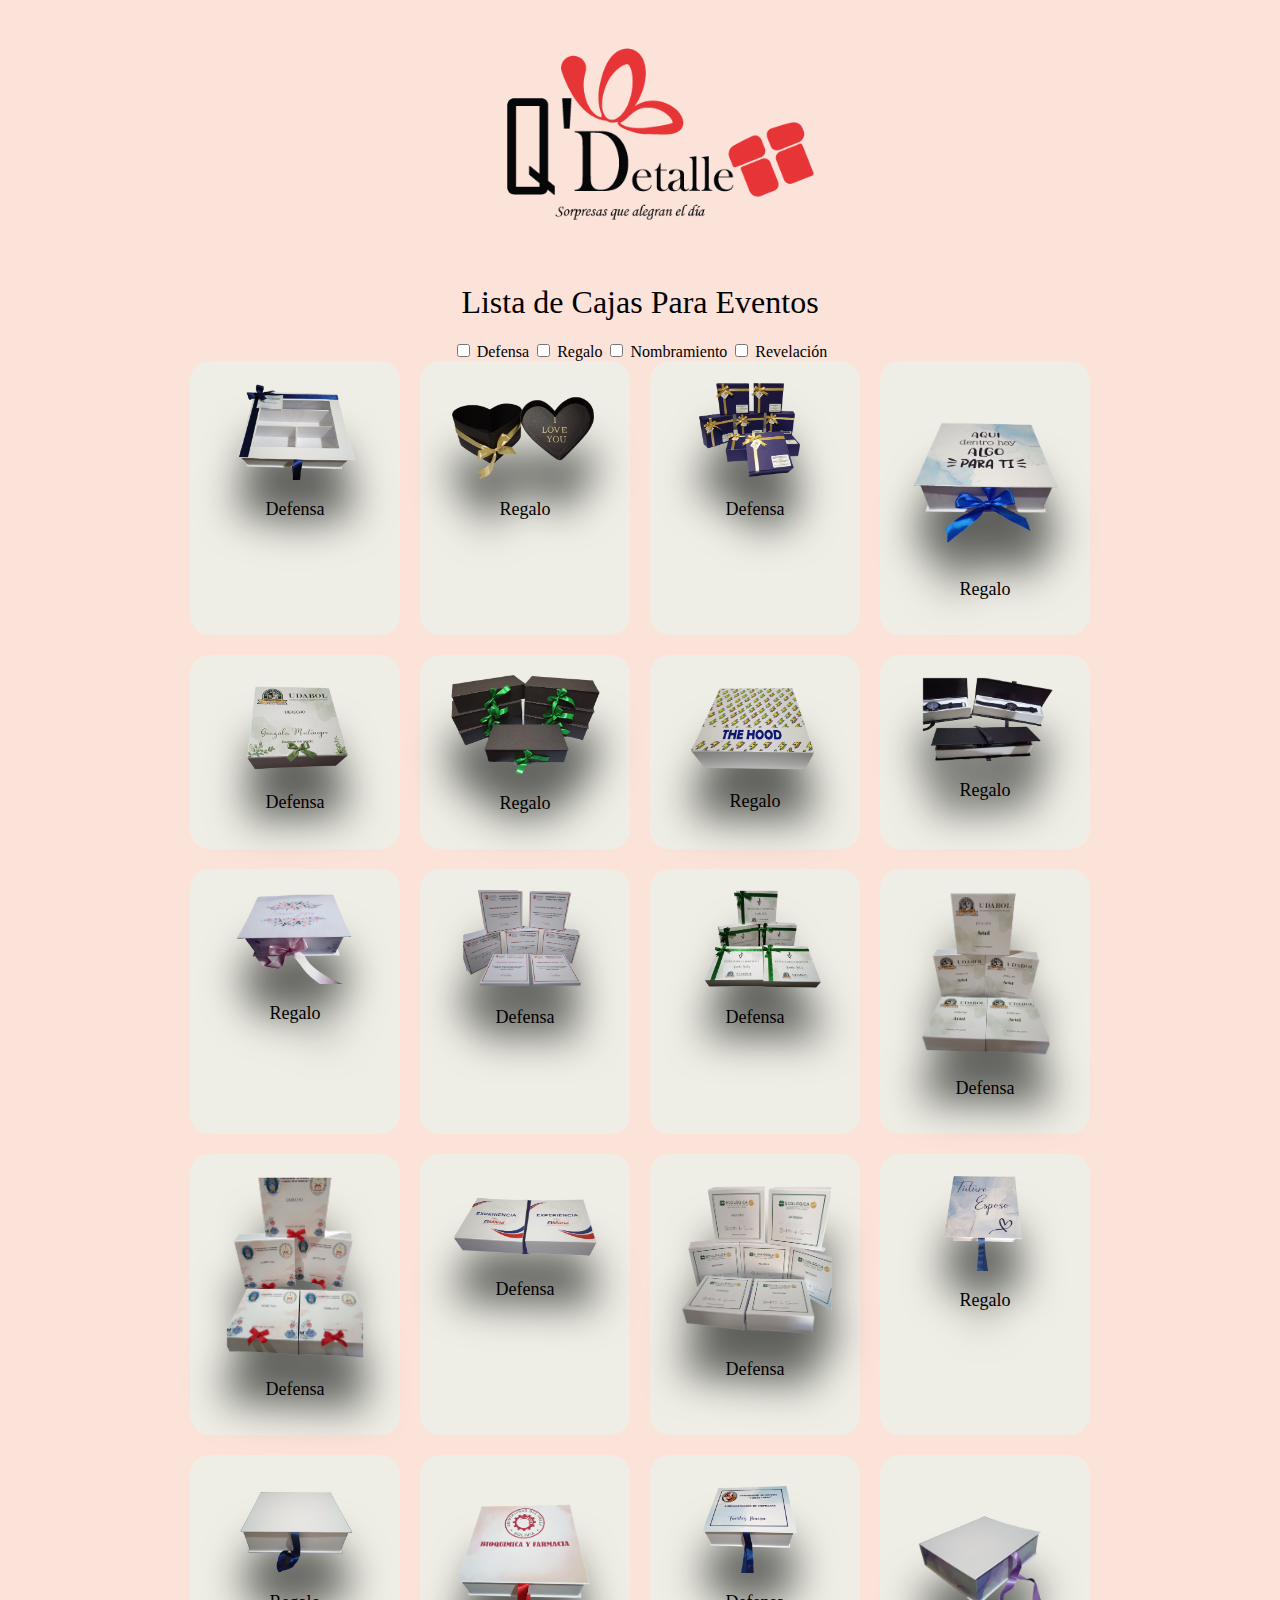
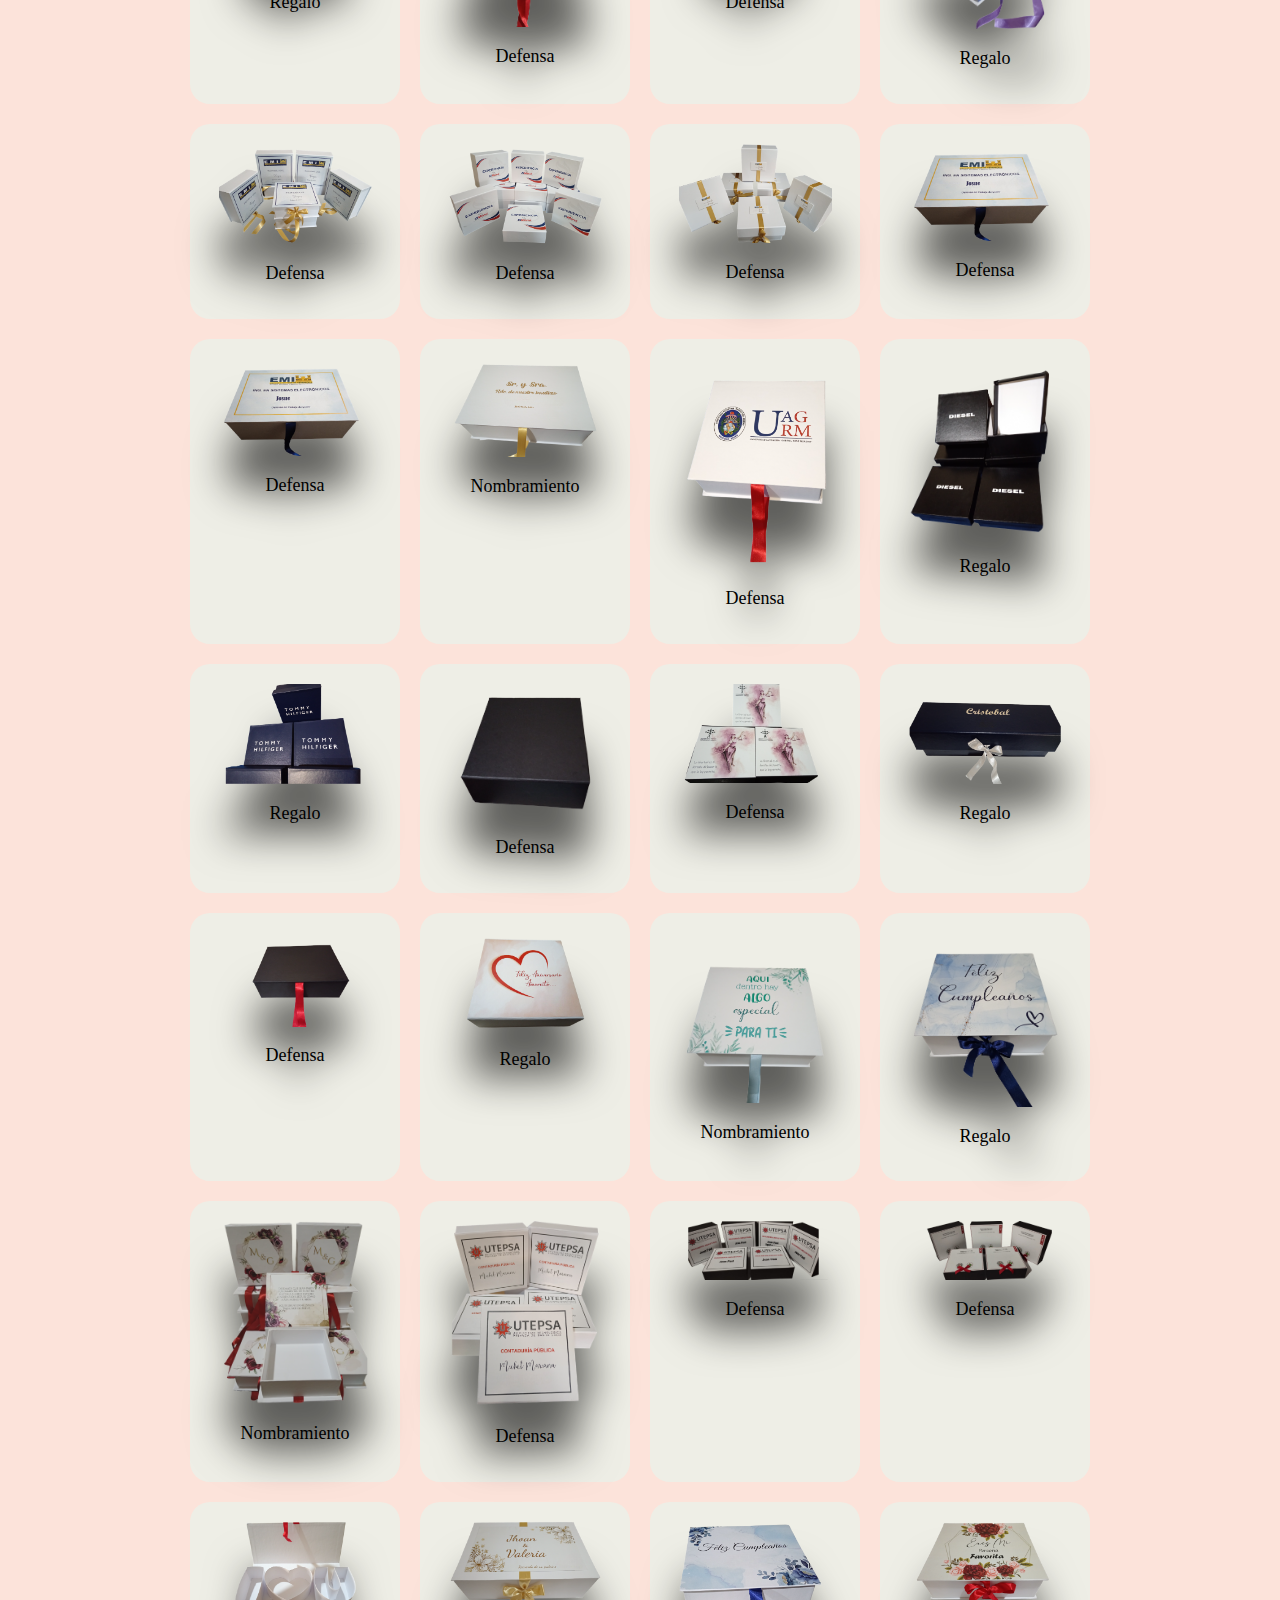
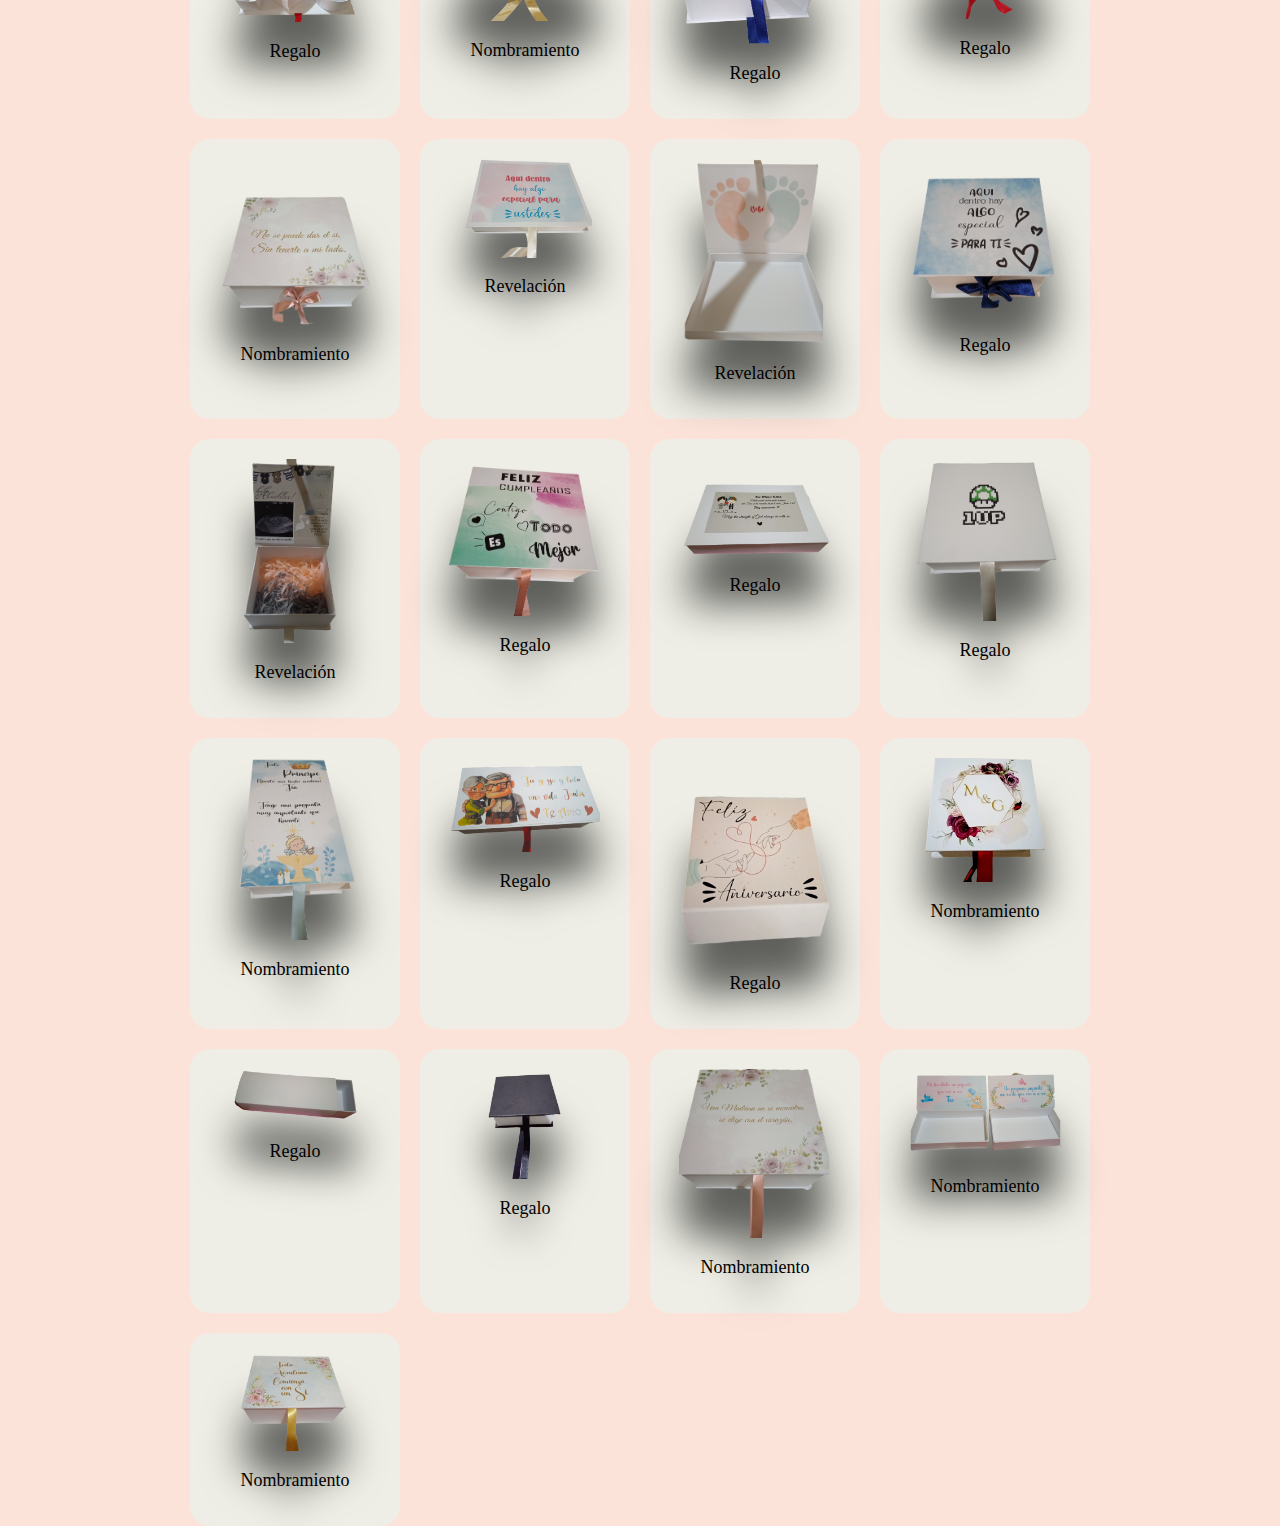
<file: index.html>
<!DOCTYPE html>
<html lang="es">
  <head>
    <meta charset="UTF-8" />
    <meta name="viewport" content="width=device-width, initial-scale=1.0" />
    <title>Q'Detalle</title>
    <link rel="stylesheet" href="css/style.css" />
  </head>
  <body>
    <div class="container">
      <img src="img/logo.png" alt="Logo" class="logo" />
      <div class="title">Lista de Cajas Para Eventos</div>

      <label>
        <input type="checkbox" id="Defensa" />
        Defensa
      </label>
      <label>
        <input type="checkbox" id="Regalo" />
        Regalo
      </label>
      <label>
        <input type="checkbox" id="Nombramiento" />
        Nombramiento
      </label>
      <label>
        <input type="checkbox" id="Revelación" />
        Revelación
      </label>

      <div class="listProduct" id="list"></div>
    </div>

    <script>
      document.addEventListener("DOMContentLoaded", function () {
        const lista = document.getElementById("list");
        const checkboxes = document.querySelectorAll("input[type=checkbox]");

        let products = null;

        fetch("product.json")
          .then((response) => response.json())
          .then((data) => {
            products = data;
            console.log(products);
            actualizarResultados();

            checkboxes.forEach(function (checkbox) {
              checkbox.addEventListener("change", actualizarResultados);
            });
          });

        function actualizarResultados() {
          lista.innerHTML = "";
          const checkedItems = Array.from(checkboxes)
            .filter((checkbox) => checkbox.checked)
            .map((checkbox) => checkbox.id);

          if (products) {
            products.forEach((product) => {
              if (
                checkedItems.includes(product.name) ||
                checkedItems.length === 0
              ) {
                lista.appendChild(createProductElement(product));
              }
            });
          }
        }

        function createProductElement(product) {
          const newProduct = document.createElement("a");
          newProduct.href = `https://dbrayang.github.io/Q-detalle/detail.html?id=${product.id}`;
          newProduct.classList.add("item");
          newProduct.innerHTML = `
            <img src="${product.image}">
            <h2>${product.name}</h2>
          `;
          return newProduct;
        }
      });
    </script>
  </body>
</html>
</file>
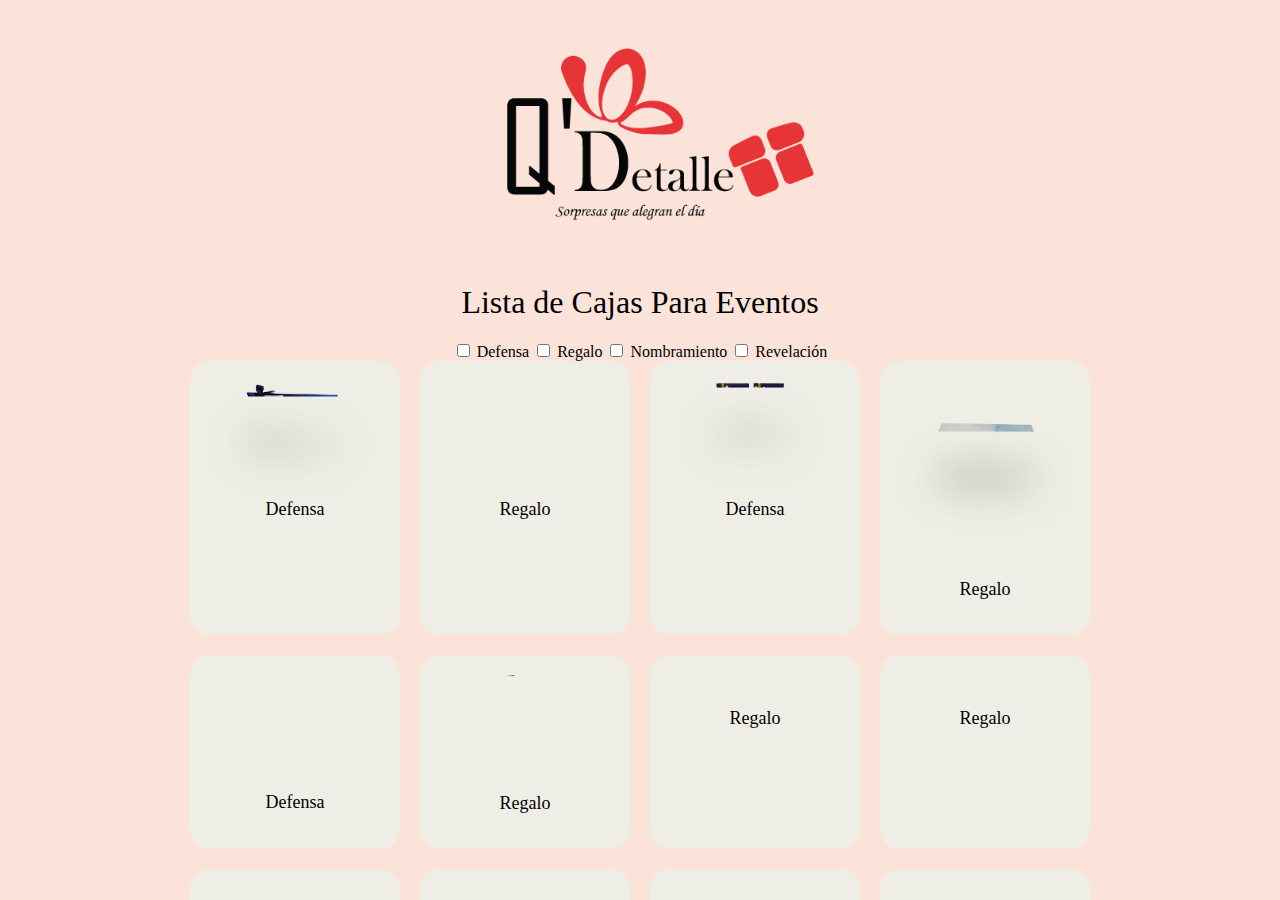
<file: detail.html>
<!DOCTYPE html>
<html lang="es">
  <head>
    <meta charset="UTF-8" />
    <meta name="viewport" content="width=device-width, initial-scale=1.0" />
    <title>Caja</title>
    <link rel="stylesheet" href="css/style.css" />
    <link
      rel="stylesheet"
      href="https://cdnjs.cloudflare.com/ajax/libs/font-awesome/5.15.4/css/all.min.css"
      integrity="sha512-wiXDD9F11b6IA98P4oUn7jB9IEliqVQK5dNTR6bl6HClSVL2xzDrRfcJKM5ISVU/6aF2DAu19yy7EMg5xnGUVw=="
      crossorigin="anonymous"
      referrerpolicy="no-referrer"
    />
  </head>
  <body>
    <div class="container">
      <button id="goToTopBtn">Inicio</button>

      <div class="title">Detalle</div>
      <div class="detail">
        <div class="image">
          <img id="detailImage" src="" alt="" />
        </div>
        <div class="content">
          <h1 id="detailName" class="name"></h1>
          <div class="detail-info"></div>
        </div>
      </div>
      <div class="title">Similares</div>
      <div class="listProduct"></div>
    </div>
    <script>
      document
        .getElementById("goToTopBtn")
        .addEventListener("click", function () {
          window.location.href = "https://dbrayang.github.io/Q-detalle/";
        });

      fetch("product.json")
        .then((response) => response.json())
        .then((products) => {
          const productId = new URLSearchParams(window.location.search).get(
            "id"
          );
          const thisProduct = products.find(
            (product) => product.id == productId
          );

          if (!thisProduct) {
            window.location.href = "/";
            return;
          }

          displayDetail(thisProduct);
          displaySimilarProducts(products, thisProduct);
        });

      function displayDetail(product) {
        const detailImage = document.getElementById("detailImage");
        const detailName = document.getElementById("detailName");
        const detailInfo = document.querySelector(".detail-info");

        detailImage.src = product.image;
        detailName.innerText = product.name;

        const infoFields = [
          "modelo",
          "cierre",
          "dimensiones",
          "forro",
          "material",
          "color",
          "nota",
        ];

        infoFields.forEach((field) => {
          const fieldValue = product[field];
          if (fieldValue) {
            const fieldElement = document.createElement("div");
            fieldElement.classList.add(field);
            fieldElement.innerText = fieldValue;
            detailInfo.appendChild(fieldElement);
          }
        });
      }

      function displaySimilarProducts(products, currentProduct) {
        const listProducts = document.querySelector(".listProduct");

        products.forEach((product) => {
          if (
            product.id !== currentProduct.id &&
            product.name === currentProduct.name
          ) {
            const newProduct = document.createElement("a");
            newProduct.href = `https://dbrayang.github.io/Q-detalle/detail.html?id=${product.id}`;
            newProduct.classList.add("item");
            newProduct.innerHTML = `
              <img src="${product.image}">
              <h2>${product.name}</h2>
            `;
            listProducts.appendChild(newProduct);
          }
        });
      }
    </script>
  </body>
</html>
</file>
<file: css/style.css>
body{
    margin: 0;
    font-family: Poppins;
    background-color: #fce3da;
}
a{
    color: unset;
    text-decoration: none;
}
.container{
    width: 900px;
    max-width: 90vw;
    margin: auto;
    padding-top: 10px;
    text-align: center;
}
.title{
    font-size: xx-large;
    padding: 20px 0;
}
.listProduct .item img{
    width: 90%;
    filter: drop-shadow(0 50px 20px #0009);    
}
.listProduct{
    display: grid;
    grid-template-columns: repeat(4, 1fr);
    gap: 20px;
}
.listProduct .item{
    background-color: #eeeee6;
    padding: 20px;
    border-radius: 20px;
}
.listProduct .item h2{
    font-size: large;
    font-weight: 500;
}
/* detail page*/
.detail{
    display: grid;
    grid-template-columns: repeat(2, 1fr);
    gap: 50px;
    text-align: left;
}
.detail .image img{
    width: 100%;
}
.detail .image{
    position: relative;
}
.detail .image::before{
    position:absolute;
    width: 300px;
    height: 300px;
    content:"";
    background-color: #94817733;
    z-index: -1;
    border-radius: 190px 100px 170px 180px;
    left: calc(50% - 150px);
    top: 50px;
}
.detail .name{
    font-size:  xxx-large;
    padding: 40px 0 0 0;
    margin: 0 0 10px 0;
}
.detail .description{
    font-weight: 300;
}
button {
    position: absolute;
    top: 10px;
    right: 100px;
  }
  .logo {
    max-width: 50%;
    height: auto;
    margin-top: -100px;
    margin-bottom: -100px;
  }

/*ipad*/
@media screen and (max-width: 992px){
    .listProduct{
        grid-template-columns: repeat(3, 1fr);
    }
    .detail{
        grid-template-columns: 40% 1fr;
    }
    button{
        right: 14px;
    }
    .logo{
        max-width: 100%; 
    }
}
/*mobile*/
@media screen and (max-width: 768px) {
    .listProduct{
        grid-template-columns: repeat(2, 1fr);
    }
    .detail{
        grid-template-columns: 1fr;
        text-align: center;
    }
    .detail .img img{
        width: unset;
        height: 40vh;
    }
    .detail .name{
        font-size: x-large;
        margin: 0;
    }
    button{
        right: 10px;
    }
    .logo{
        max-width: 100%; 
    }
}
</file>
